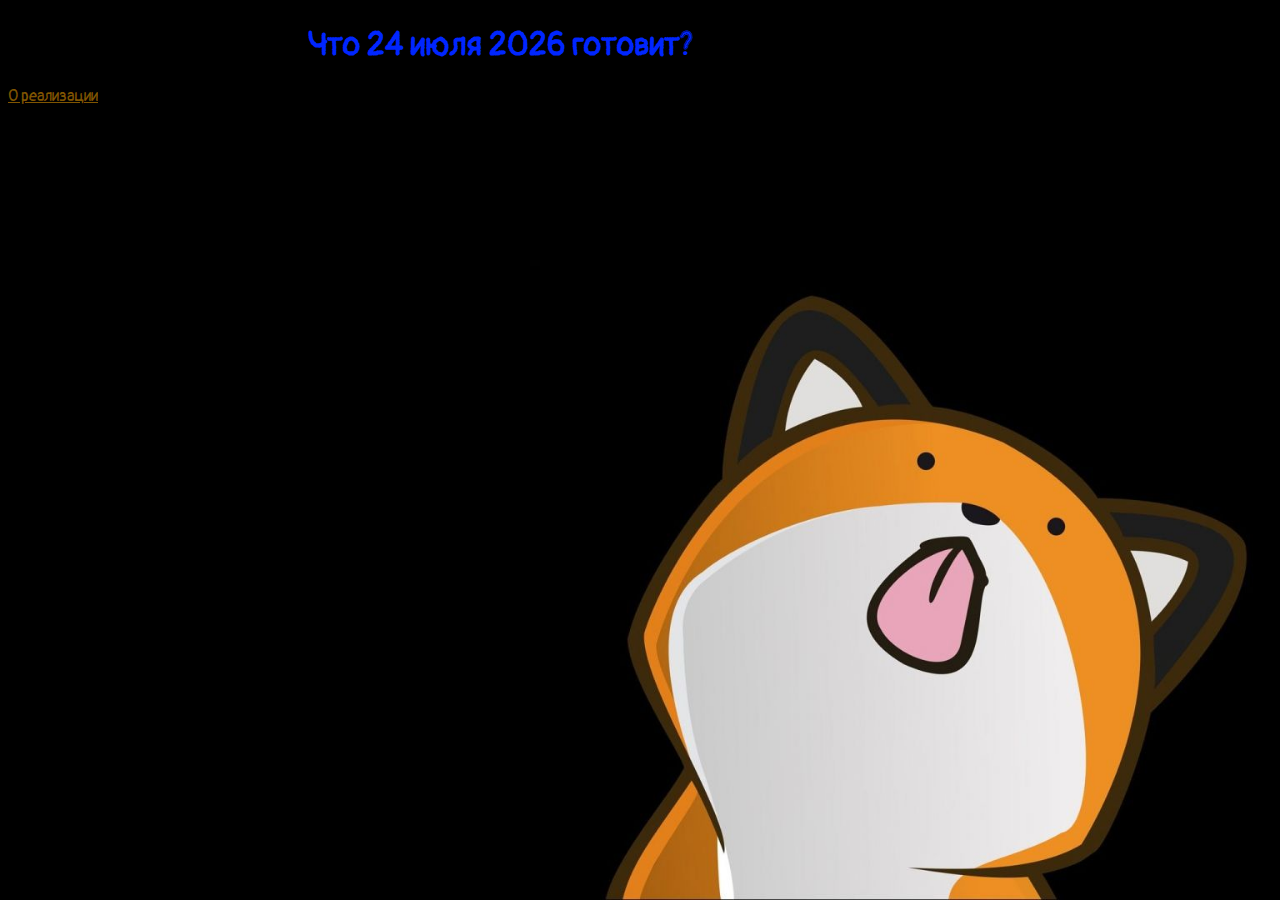
<file: index.html>
<html>
<head>
	<meta charset="UTF-8">
	<title>Гороскоп</title>
	<link
	    rel="stylesheet"
	    href="https://stackpath.bootstrapcdn.com/bootstrap/4.1.3/css/bootstrap.min.css"
	    integrity="sha384-MCw98/SFnGE8fJT3GXwEOngsV7Zt27NXFoaoApmYm81iuXoPkFOJwJ8ERdknLPMO"
	    crossorigin="anonymous"
	  />
	  <link 
	  rel="stylesheet" 
	  type="text/css" 
	  href="styles.css">
	  <link 
	  href="https://fonts.googleapis.com/css?family=Pangolin" 
	  rel="stylesheet">
	  <script src="http://code.jquery.com/jquery-3.3.1.min.js"></script>
	  </head>
</head>
<body>
	<div class="container">
	<h1 id="pool">Включите отображение js-скриптов!!!</h1>
	<div class="row">
		<div class="col" id="p-0"></div>
		<div class="col" id="p-1"></div>
		<div class="col" id="p-2"></div>
	</div>
	<div class="row">
		<div class="col" id="p-3"></div>
		<div class="col" id="p-4"></div>
		<div class="col" id="p-5"></div>
	</div>
		<a href="about.html">О реализации</a>
	</div>
</body>
<script src="helper.js"></script>
</html>
</file>
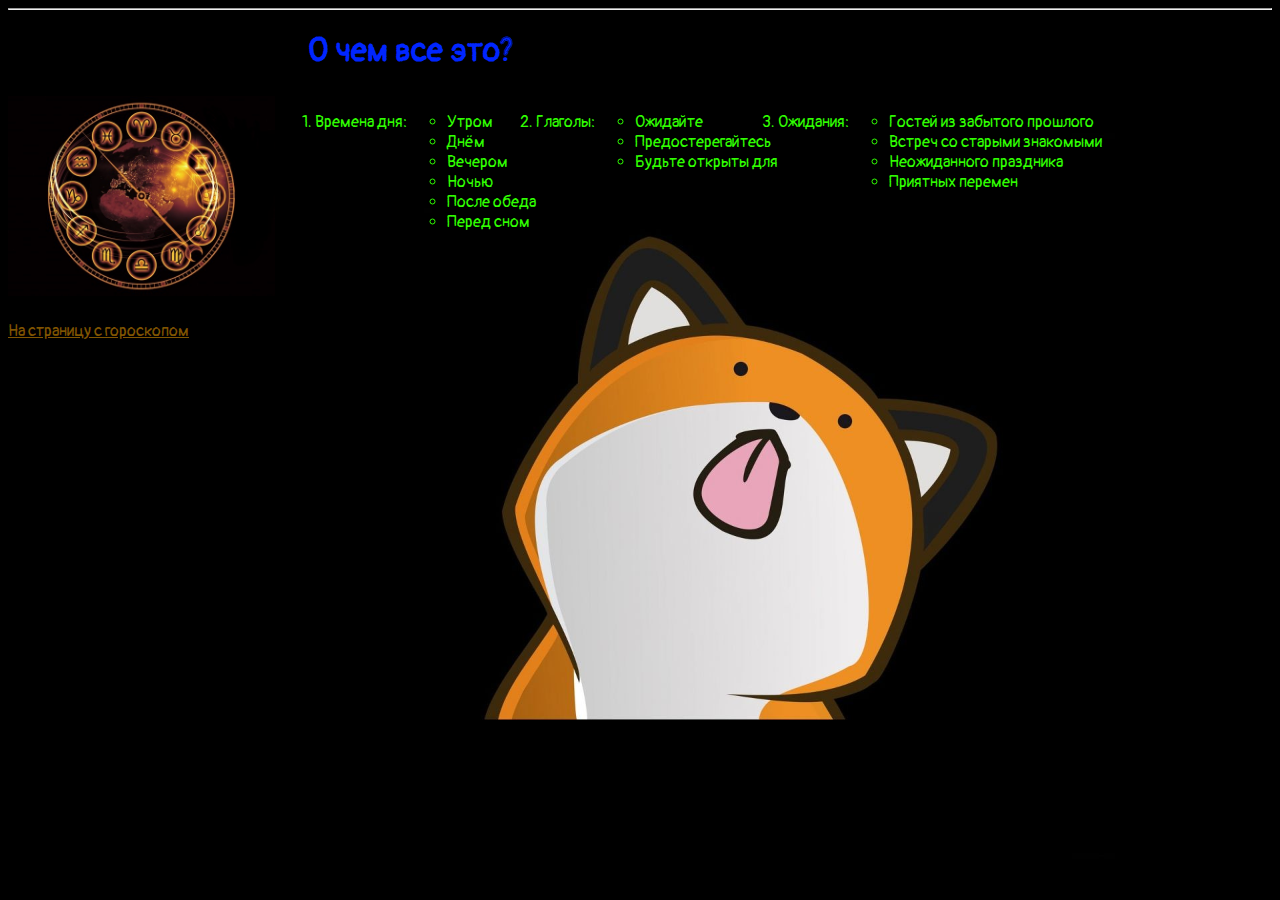
<file: about.html>
<!DOCTYPE html>
<html lang="en">
<head>
	<meta charset="UTF-8">
	<title>О реализации</title>
	<link
	    rel="stylesheet"
	    href="https://stackpath.bootstrapcdn.com/bootstrap/4.1.3/css/bootstrap.min.css"
	    integrity="sha384-MCw98/SFnGE8fJT3GXwEOngsV7Zt27NXFoaoApmYm81iuXoPkFOJwJ8ERdknLPMO"
	    crossorigin="anonymous"
	  />
	  <link 
	  rel="stylesheet" 
	  type="text/css" 
	  href="styles.css">
	  <link 
	  href="https://fonts.googleapis.com/css?family=Pangolin" 
	  rel="stylesheet">
	  <script src="http://code.jquery.com/jquery-3.3.1.min.js"></script>
	  </head>
</head>
	<body>
		<hr/>
		<h1>О чем все это?</h1>
		<div class="container" id="about">
			<img src="12.jpg" >
		<ol>
		  <li>Времена дня:</li>
		  	<ul>
		  		<li>Утром</li>
		  		<li>Днём</li>
		  		<li>Вечером</li>
		  		<li>Ночью</li>
		  		<li>После обеда</li>
		  		<li>Перед сном</li>
		    </ul>
		  <li>Глаголы:</li>
		  	<ul>
		  		<li>Ожидайте</li>
		  		<li>Предостерегайтесь</li>
		  		<li>Будьте открыты для</li>
		  	</ul>
		  <li>Ожидания:</li>
		  	<ul>
		  		<li>Гостей из забытого прошлого</li>
		  		<li>Встреч со старыми знакомыми</li>
		  		<li>Неожиданного праздника</li>
		  		<li>Приятных перемен</li>
		  	</ul>
		</ol>
		</div>
		<a href="index.html">На страницу с гороскопом</a>
	</body>
</html>
</file>
<file: styles.css>
body{
	background-image: url(1.jpg);
	background-size: cover;
	color: #30FF00FF;
	font-family: 'Pangolin', cursive;
}

a{
	color: #FFAA00FF;
	margin-bottom: auto;
	display: block;
	opacity: 0.5;
}

a:hover{
	color: #E91537FF;
	font-size: 20px;
	transform: skewX(-20deg);
	transition: 0.7s;
	opacity: 1;
}

h1{
	color: #0026FFFF;
	margin-left: 300px;
}

h1:hover{
	color: #DB821CFF;
}

.col:hover{
	transform: translate(-20px, -10px);
	background-color: #DB821CFF;
	box-shadow: 9px 9px 9px #0026FFFF;
	transition: 0.7s;
}

.col{
	border-radius: 30px;
	margin: 10px;
	text-align: center;
	font-weight: 500;
}

img{
	display: block;
	height: 200px;
}

#about{
	display: flex;
}

ol{
	display: flex;
}

.container{
	margin: 25px 0px;
}
</file>
